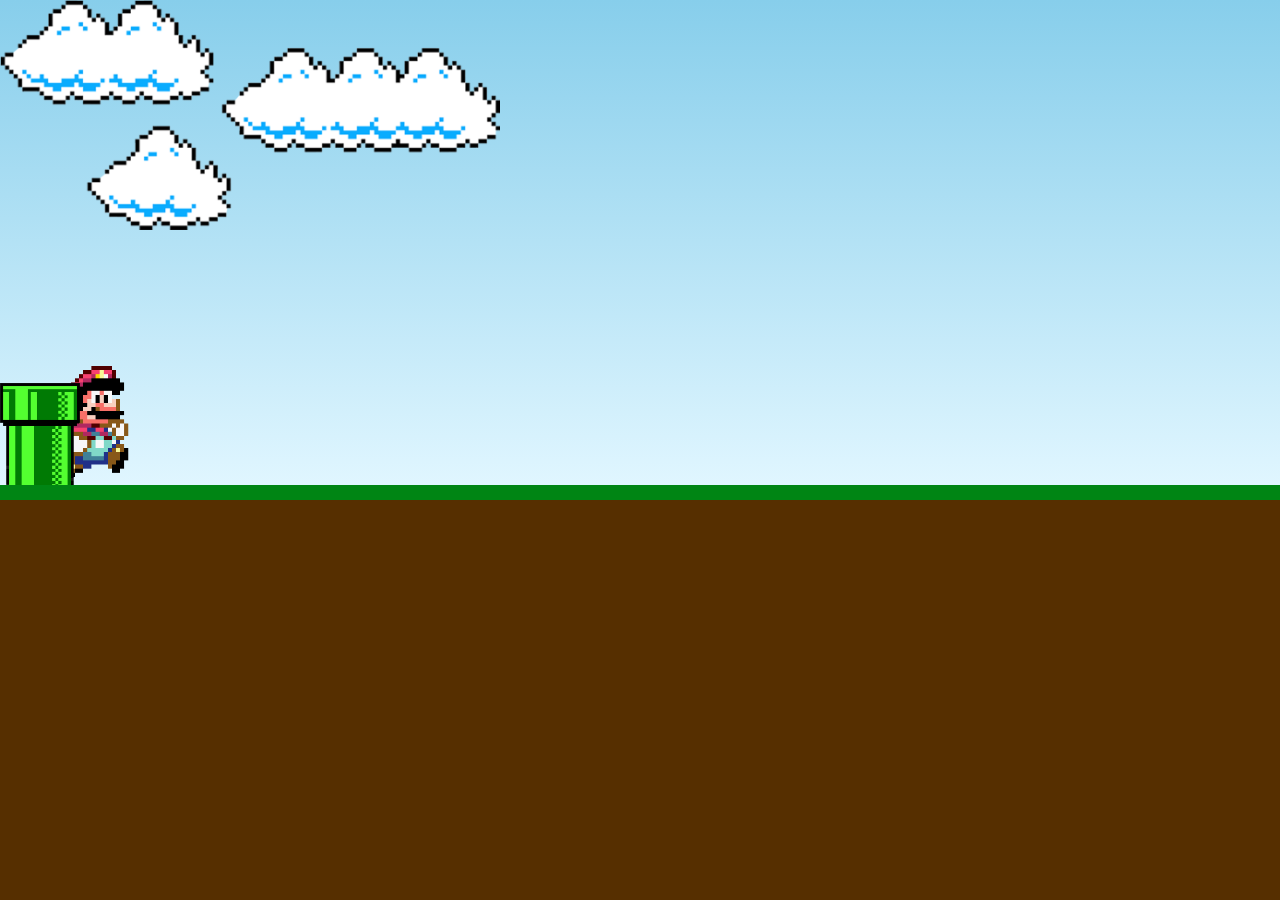
<file: projetos/mario-jump/index.html>
<!DOCTYPE html>
<html lang="pt-BR">
<head>
    <meta charset="UTF-8">
    <meta name="viewport" content="width=device-width, initial-scale=1.0">
    <link rel="stylesheet" href="style.css">
    <script src="./script.js" defer></script>
    <title>Mario Jump</title>
</head>
<body>

    <div class="game-board">
        <img src="./images/clouds.png" class="clouds">
        <img src="./images/mario.gif" class="mario">
        <img src="./images/pipe.png" class="pipe">
    </div>
    
</body>
</html>
</file>
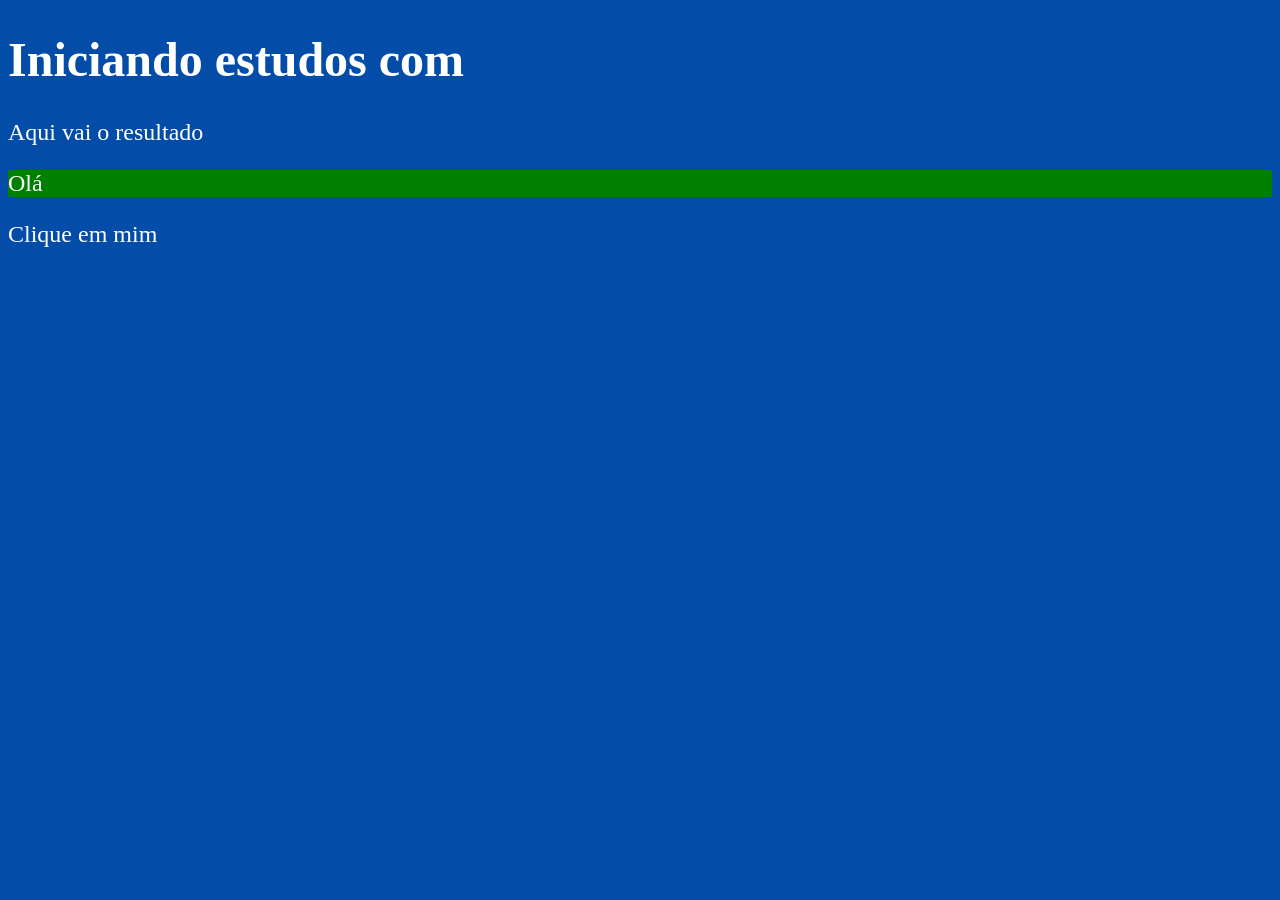
<file: Curso em Video/aula09/ex005.html>
<!DOCTYPE html>
<html lang="pt-br">
<head>
    <meta charset="UTF-8">
    <meta name="viewport" content="width=device-width, initial-scale=1.0">
    <title>Ex005 - Primeiros passos com DOM</title>
    <style>
        body{
            background-color: rgb(3, 77, 168);
            color: white;
            font: normal 18pt verdana;
        }
    </style>
</head>
<body>
    <h1>Iniciando estudos com</h1>
    <p>Aqui vai o resultado</p>
    <p id="msg">Aprendendo a usar <strong>DOM</strong> em JavaScript.</p>
    <div>Clique em mim</div>
    <br>
    <script>
        var p1 = window.document.getElementsByTagName("p")[1]
        var d = window.document.getElementById('msg')
        // p1.style.color = 'red'
        // var corpo = window.document.body
        // corpo.style.color = 'black'
        d.style.background = 'green'
        window.document.getElementById('msg').innerText = 'Olá'
        // window.document.write("Está escrito assim: " + d.innerText)

        // window.document.write("Está escrito assim: " + p1.innerText)

        // window.document.write("Está escrito assim: " + p1.innerHTML)//esse aqui puxa com a formatação
  
    </script>
</body>
</html>
</file>
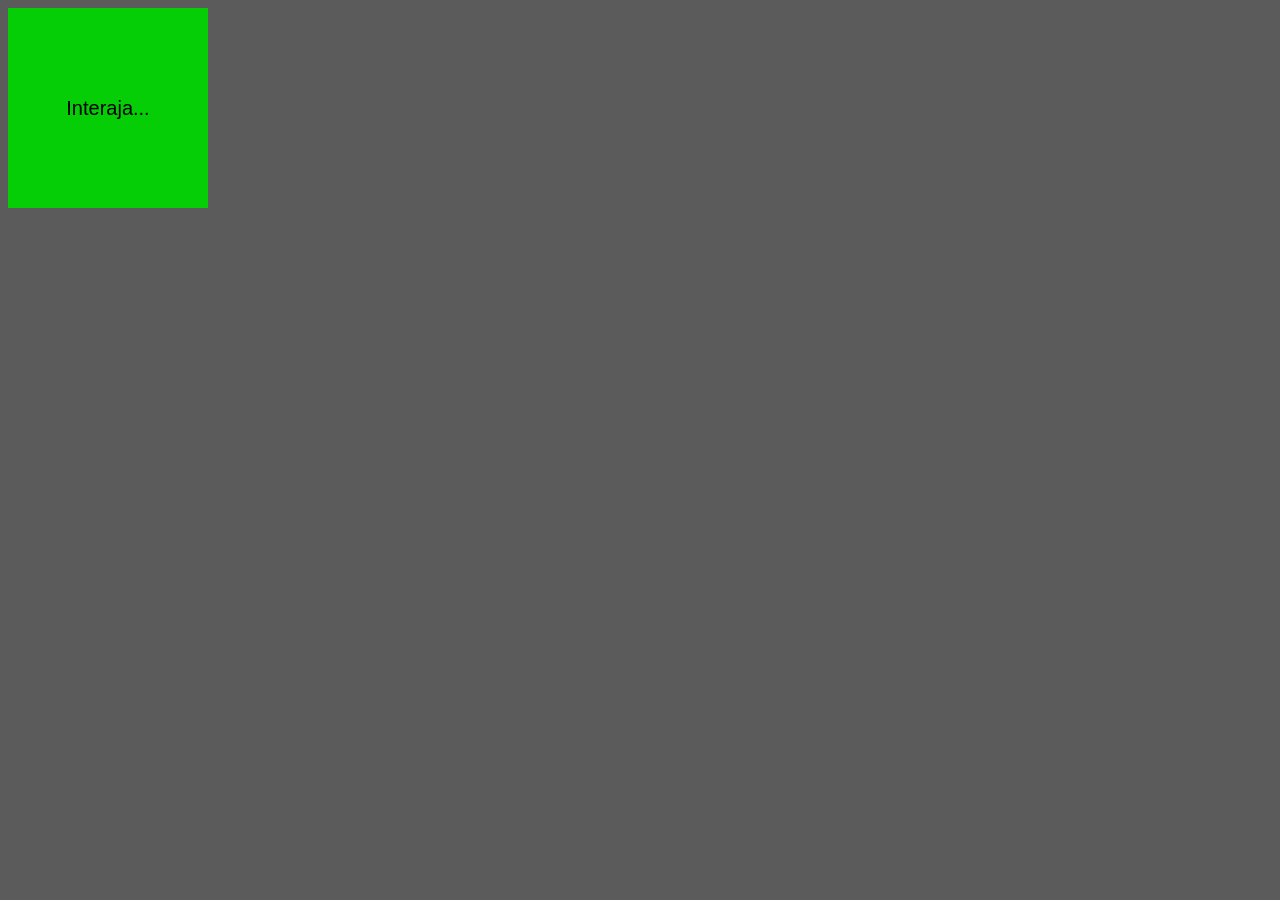
<file: Curso em Video/aula10/ex006.html>
<!DOCTYPE html>
<html lang="pt-br">
<head>
    <meta charset="UTF-8">
    <meta name="viewport" content="width=device-width, initial-scale=1.0">
    <title>Ex006 - Eventos DOM</title>
    <style>
        body{
            background-color: rgb(91, 91, 91);
        }
        #area{
            font: normal 20px arial;
            background: rgb(6, 206, 6);
            color: rgb(0, 0, 0);
            width: 200px;
            height: 200px;
            line-height: 200px;
            text-align: center;
        }
    </style>
</head>
<body>
    <div id="area" onclick="clicar()" onmouseenter="entrar()" onmouseout="sair()">
        Interaja...
    </div>
    <script>
        var a = window.document.getElementById('area');
        a.addEventListener('click',clicar)
        a.addEventListener('mouseenter',entrar)
        a.addEventListener('mouseout',sair)
        function clicar(){
            a.innerText = 'Clicou!'
            a.style.background = 'red'
        }
        function entrar(){
            a.innerText = 'Entrou'
        }
        function sair(){
            a.innerText = 'Saiu'
            a.style.background = 'green'
        }
    </script>
</body>
</html>
</file>
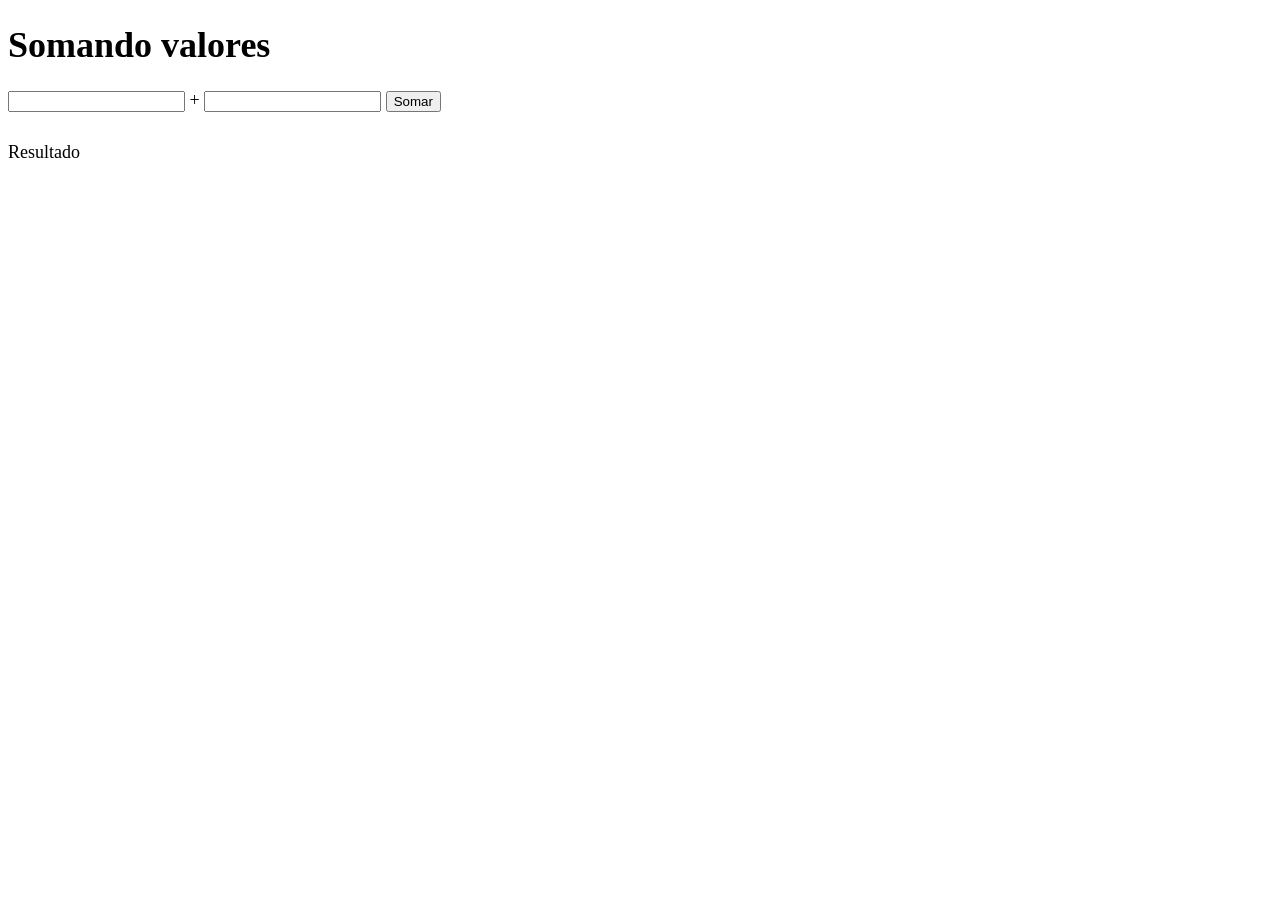
<file: Curso em Video/aula10/ex007.html>
<!DOCTYPE html>
<html lang="pt-br">
<head>
    <meta charset="UTF-8">
    <meta name="viewport" content="width=device-width, initial-scale=1.0">
    <title>Ex007 - Somando Números</title>
    <style>
        body{
            font: normal 18px verdana;
        }
        .main{
            padding-bottom: 30px;
        }
    </style>
</head>
<body>
    <h1>Somando valores</h1>
    <div class="main">
        <input type="number" name="txtn1" id="txtn1"> +
        <input type="number" name="txtn2" id="txtn2">
        <input type="button" value="Somar" onclick="somar()">
    </div>
    <div id="res">Resultado</div>
    <script>
        function somar(){
            var tn1 = window.document.getElementById('txtn1')
            var tn2 = window.document.getElementById('txtn2')
            var res = window.document.getElementById('res')
            var n1 = Number(tn1.value)
            var n2 = Number(tn2.value)
            var soma = n1 + n2
            res.innerHTML = `A soma entre ${n1} e ${n2} é igual a <strong>${soma}</strong>`
        }
    </script>
</body>
</html>
</file>
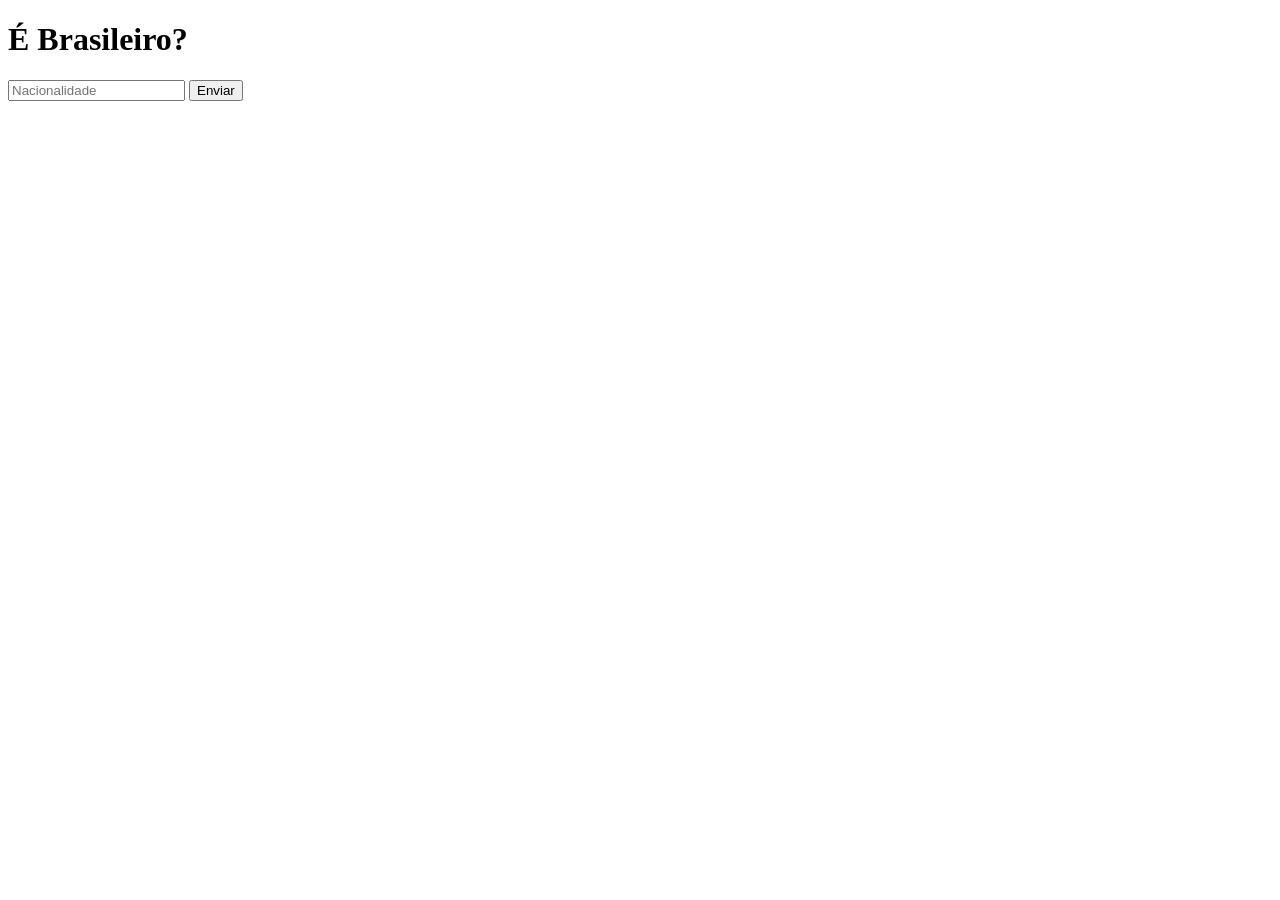
<file: Curso em Video/aula11/ex009.html>
<!doctype html>
<html lang="en">
  <head>
    <meta charset="UTF-8" />
    <meta name="viewport" content="width=device-width, initial-scale=1.0" />
    <title>Ex009</title>
  </head>
  <body>
    <h1>É Brasileiro?</h1>
    <input
      type="text"
      name="localidade"
      id="localidade"
      placeholder="Nacionalidade"
      required
    />
    <input type="button" value="Enviar" onclick="identificar()" />
    <div id="res"></div>
    <script>
      function identificar() {
        var localizacao = window.document.getElementById('localidade');
        var res = window.document.getElementById('res');
        if (localizacao.value == 'Brasil') {
          res.innerHTML += `<p><strong>BRASILEIRO!</strong></p>`;
        } else {
          res.innerHTML += `<p><strong>GRINGO!</strong></p>`;
        }
      }
    </script>
  </body>
</html>
</file>
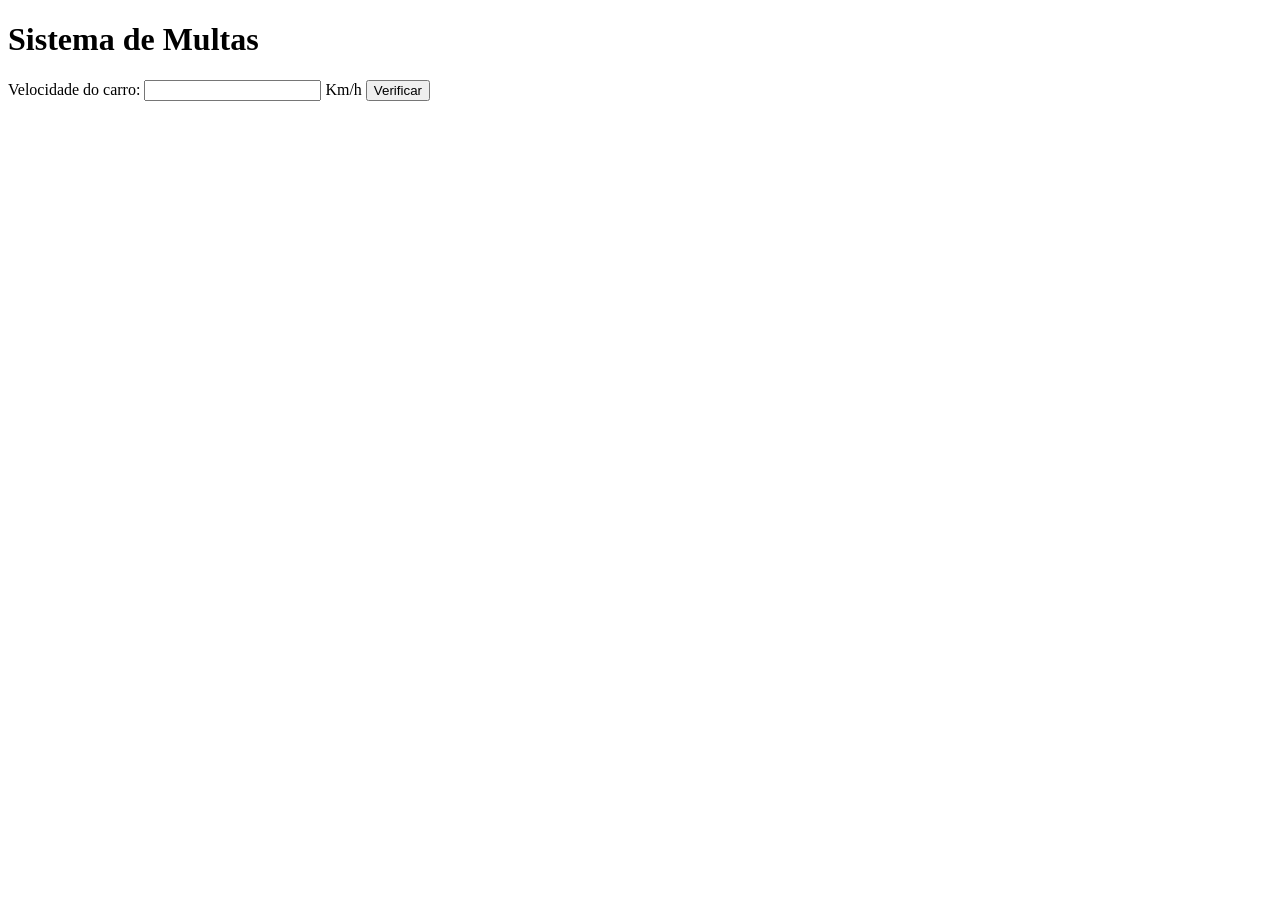
<file: Curso em Video/aula11/ex010.html>
<!DOCTYPE html>
<html lang="en">
<head>
    <meta charset="UTF-8">
    <meta name="viewport" content="width=device-width, initial-scale=1.0">
    <title>Ex010 - DETRAN</title>
</head>
<body>
    <h1>Sistema de Multas</h1>
    Velocidade do carro: <input type="number" name="txtvel" id="txtvel"> Km/h
    <input type="button" value="Verificar" onclick="calcular()">
    <div id="res"></div>
    <script>
        function calcular(){
            var txtv = window.document.getElementById('txtvel')
            var res = window.document.getElementById('res')
            var vel = Number(txtv.value)
            res.innerHTML = `<p>Sua velocidade atual é de <strong>${vel}</strong>Km/h</p>`
            if(vel > 50){
                res.innerHTML += `<p>Você está <strong>MULTADO</strong> por excesso de velocidade</p>`
            }
            res.innerHTML += `<p>Dirija sempre com cinto de segurança!</p>`
        }
    </script>
</body>
</html>
</file>
<file: projetos/mario-jump/style.css>
* {
  margin: 0;
  padding: 0;
  box-sizing: border-box;
}

body{
  background-color: #562F00;
}

.game-board {
  width: 100%;
  height: 500px;
  border-bottom: 15px solid rgb(0, 133, 20);
  margin: 0 auto;
  position: relative;
  overflow: hidden;

  background: linear-gradient(#87CEEB, #E0F6FF);
}

/* 🌙 camada de noite */
.game-board::before {
  content: '';
  position: absolute;
  inset: 0;

  background: linear-gradient(#0f2027, #203a43, #2c5364);

  opacity: 0;
  transition: opacity 2s ease;

  z-index: 0;
}

/* ativa noite */
.game-board.night::before {
  opacity: 1;
}

/* garantir que os elementos ficam na frente */
.mario,
.pipe,
.clouds {
  position: absolute;
  z-index: 1;
}

.pipe {
  bottom: 0;
  width: 80px;
  animation: pipe-animation 2s infinite linear;
}

.mario {
  width: 150px;
  bottom: 0;
}

.clouds {
  width: 500px;
  animation: clouds-animation 6s infinite linear;
  transition: opacity 2s ease;
}

.game-board.night .clouds {
  opacity: 0.3;
}

.jump {
  animation: jump 600ms ease-out;
}

@keyframes pipe-animation {
  from { right: -80px; }
  to   { right: 100%; }
}

@keyframes jump {
  0%   { bottom: 0; }
  40%  { bottom: 200px; }
  50%  { bottom: 200px; }
  60%  { bottom: 200px; }
  100% { bottom: 0; }
}

@keyframes clouds-animation {
  from { right: -500px; }
  to   { right: 100%; }
}
</file>
